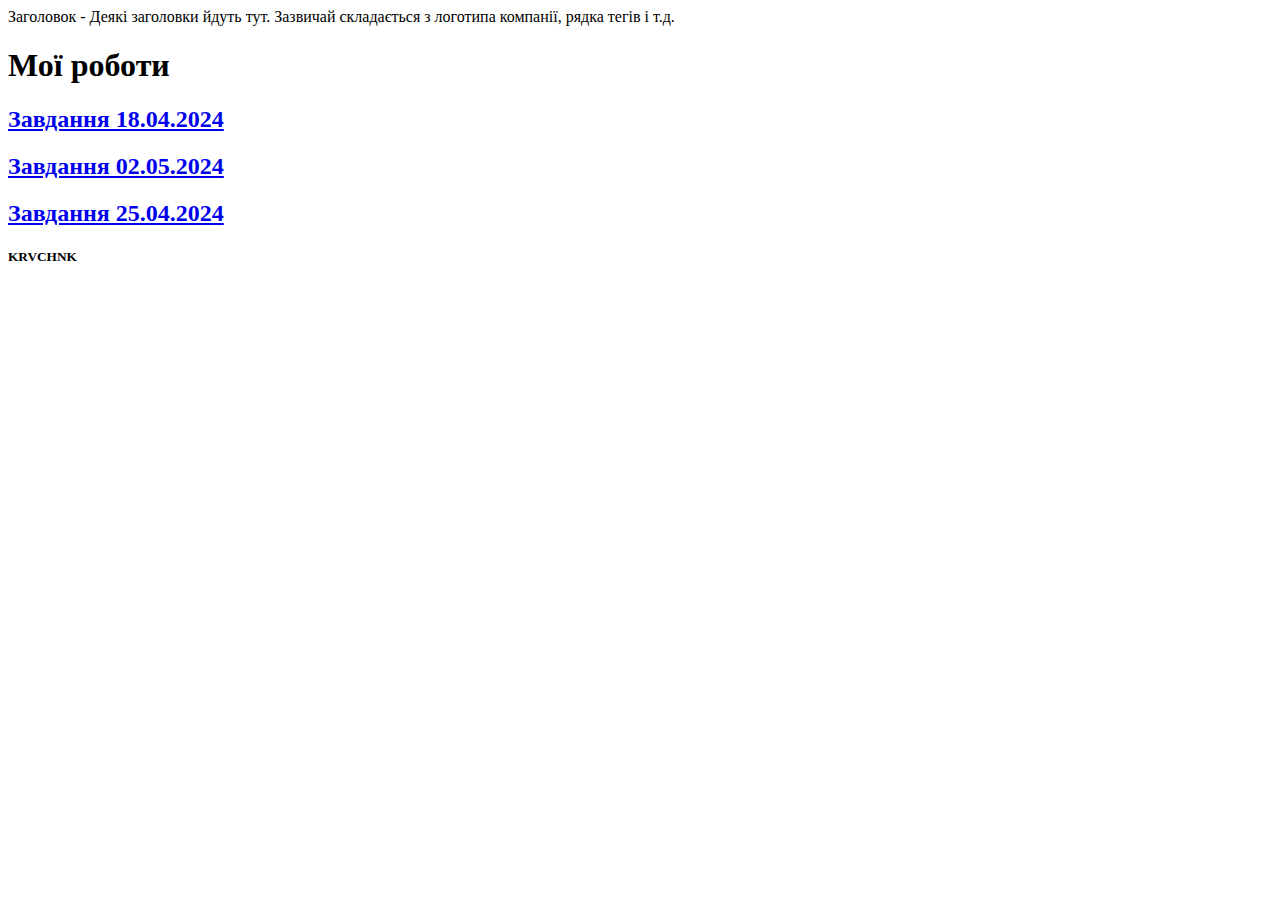
<file: index.html>
<!DOCTYPE html>
<html>
<head>
       <meta charset="utf-8">
       <title>Тема </title>
</head>
<body>
       <header>
        Заголовок - Деякі заголовки йдуть тут. Зазвичай складається з логотипа компанії, рядка тегів і т.д.
       </header>
       <h1>Мої роботи</h1>
       <section>
        <a href="zavd.18.04.html"> <h2>Завдання 18.04.2024</h2></a>
        <a href="zavd.02.05.html"> <h2>Завдання 02.05.2024</h2></a>
        <a href="zavd.25.04.html"> <h2>Завдання 25.04.2024</h2></a>
       </section>
       <footer>
        <h5>KRVCHNK</h5> 
       </footer>
</body>
</html>
</file>
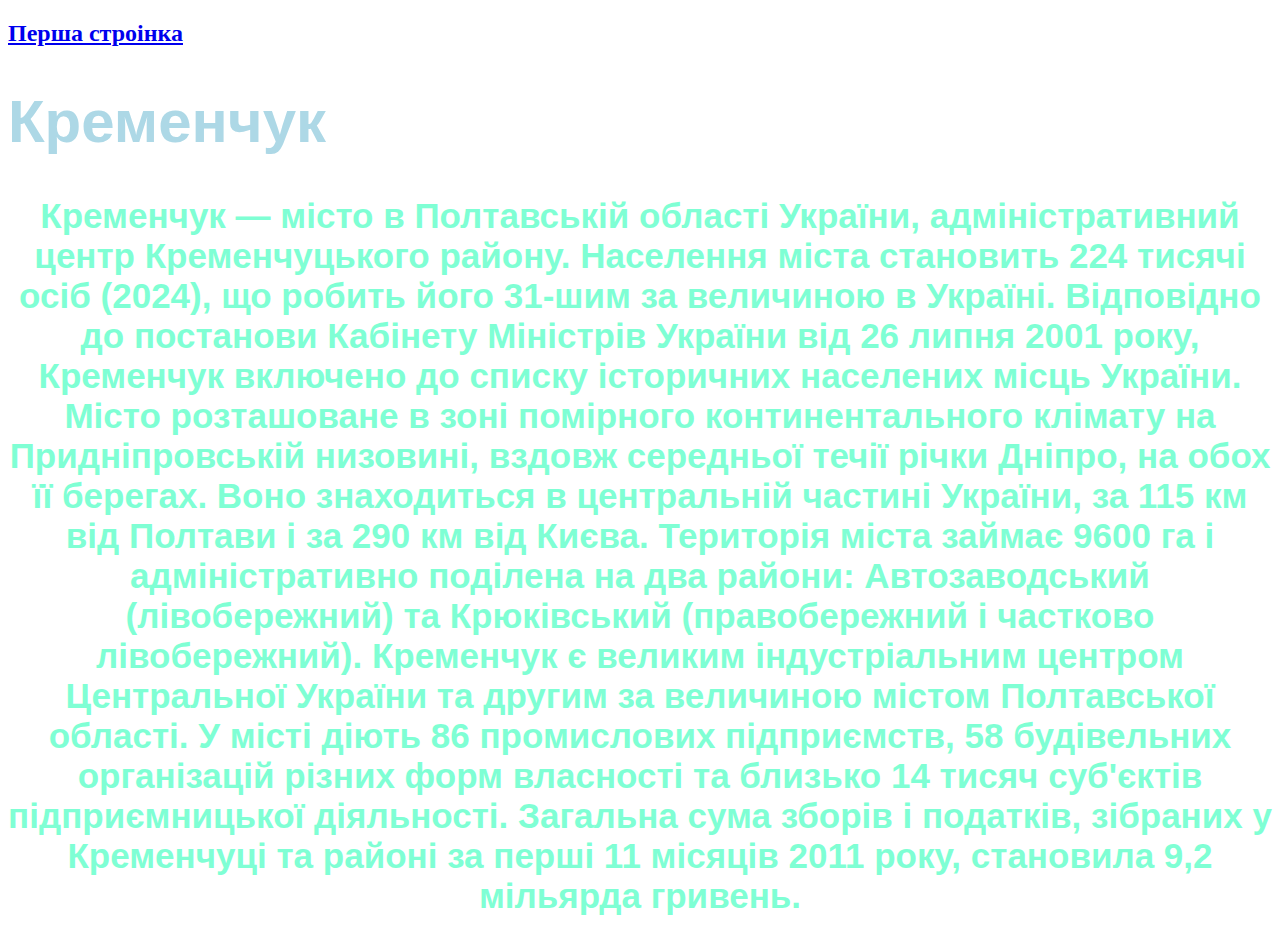
<file: zavd.02.05.html>
<!DOCTYPE html>
<html lang="en">
  <head>
    <style>
      h1 {
        font-size: 60px;
        font-family: Verdana, Geneva, Tahoma, sans-serif;
        color: lightblue;
      }
    </style>
    <meta charset="UTF-8" />
    <meta name="viewport" content="width=device-width, initial-scale=1.0" />
    <title>Кременчук на виворіт</title>
    <link rel="stylesheet" href="css.css" />
  </head>
  <body bgcolor="white">
    <h2><a href="index.html">Перша строінка</a></h2>
    <h1>Кременчук</h1>
    <h3>
      Кременчук — місто в Полтавській області України, адміністративний центр Кременчуцького району. 
      Населення міста становить 224 тисячі осіб (2024), що робить його 31-шим за величиною в Україні. 
      Відповідно до постанови Кабінету Міністрів України від 26 липня 2001 року, Кременчук включено до списку історичних населених місць України. 
      Місто розташоване в зоні помірного континентального клімату на Придніпровській низовині, вздовж середньої течії річки Дніпро, на обох її берегах. 
      Воно знаходиться в центральній частині України, за 115 км від Полтави і за 290 км від Києва. 
      Територія міста займає 9600 га і адміністративно поділена на два райони: Автозаводський (лівобережний) та Крюківський (правобережний і частково лівобережний). 
      Кременчук є великим індустріальним центром Центральної України та другим за величиною містом Полтавської області. 
      У місті діють 86 промислових підприємств, 58 будівельних організацій різних форм власності та близько 14 тисяч суб'єктів підприємницької діяльності. 
      Загальна сума зборів і податків, зібраних у Кременчуці та районі за перші 11 місяців 2011 року, становила 9,2 мільярда гривень.
    </h3>
  </body>
</html>
</file>
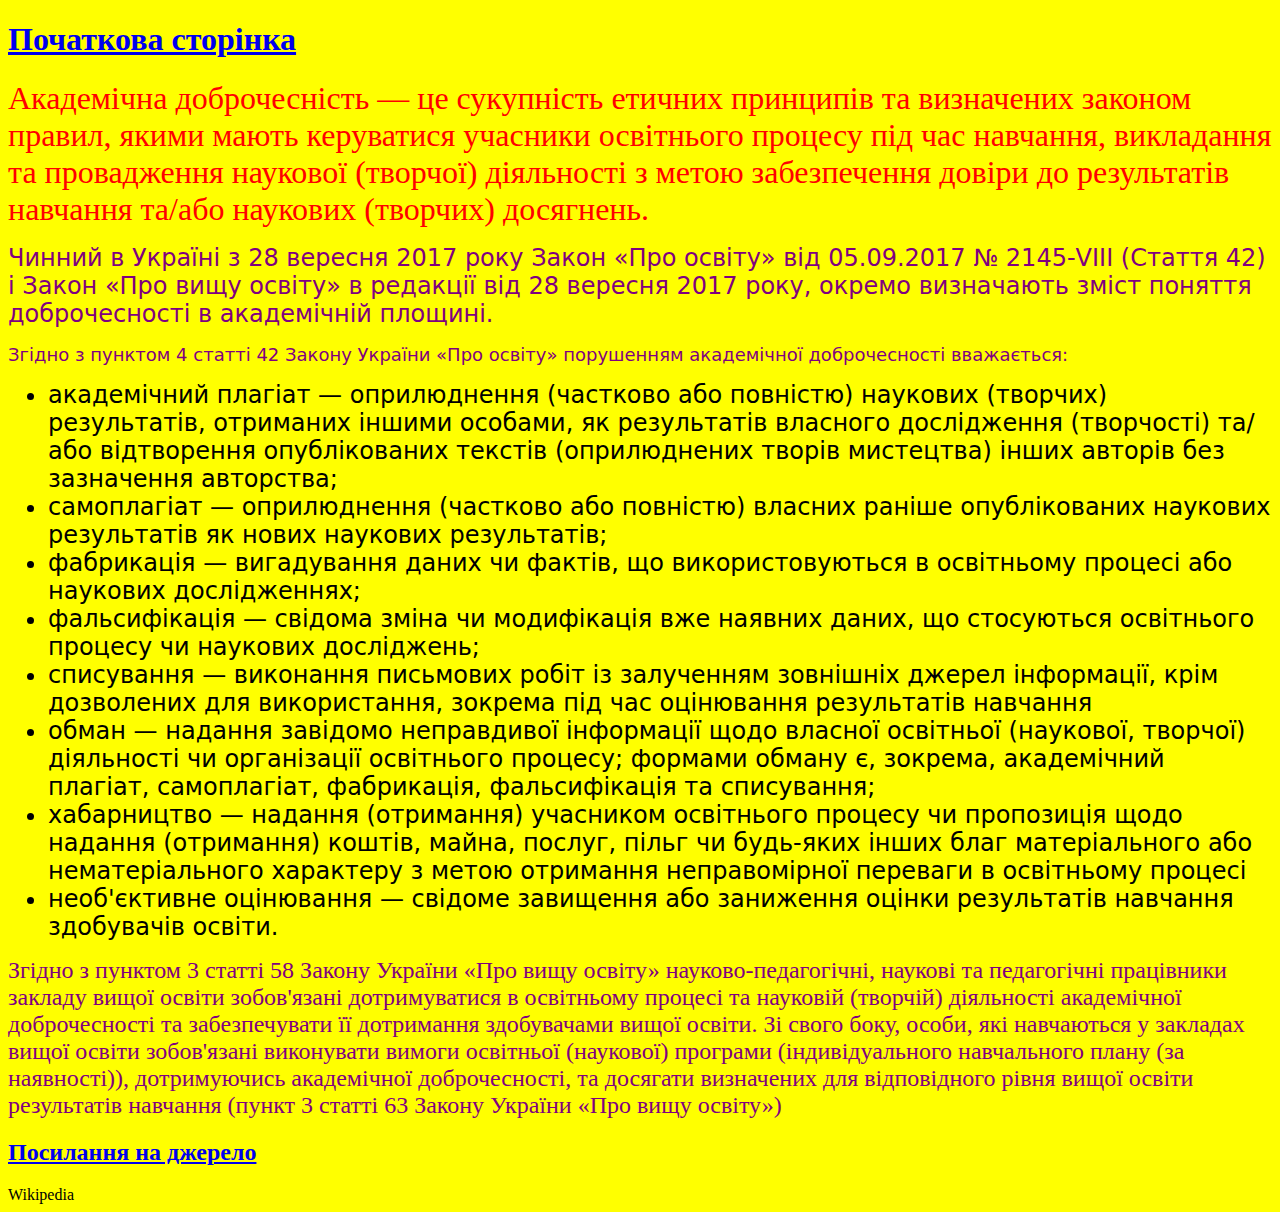
<file: zavd.25.04.html>
<!DOCTYPE html>
<html lang="en">
  <head>
    <meta charset="UTF-8" />
    <meta name="viewport" content="width=device-width, initial-scale=1.0" />
    <title>Академічна доброчесність</title>
  </head>
  <body bgcolor="yellow">
    <h1><a href="index.html">Початкова сторінка</a></h1>
    <p><font color="red" size="6" face="Sans M5">
      Академічна доброчесність — це сукупність етичних принципів та визначених
      законом правил, якими мають керуватися учасники освітнього процесу під час
      навчання, викладання та провадження наукової (творчої) діяльності з метою
      забезпечення довіри до результатів навчання та/або наукових (творчих)
      досягнень.
    </p></font>
    <p><font color="purple" size="5" face="Sans">
      Чинний в Україні з 28 вересня 2017 року Закон «Про освіту» від 05.09.2017
      № 2145-VIII (Стаття 42) і Закон «Про вищу освіту» в редакції від 28
      вересня 2017 року, окремо визначають зміст поняття доброчесності в
      академічній площині.
    </p></font>
    <p><font color="purple" size="4" face="Sans">
      Згідно з пунктом 4 статті 42 Закону України «Про освіту» порушенням
      академічної доброчесності вважається:
    </p></font>
    <ul><font color="black" face="Sans" size="5">
      <li>
        академічний плагіат — оприлюднення (частково або повністю) наукових
        (творчих) результатів, отриманих іншими особами, як результатів власного
        дослідження (творчості) та/або відтворення опублікованих текстів
        (оприлюднених творів мистецтва) інших авторів без зазначення авторства;
      </li>
      <li>
        самоплагіат — оприлюднення (частково або повністю) власних раніше
        опублікованих наукових результатів як нових наукових результатів;
      </li>
      <li>
        фабрикація — вигадування даних чи фактів, що використовуються в
        освітньому процесі або наукових дослідженнях;
      </li>
      <li>
        фальсифікація — свідома зміна чи модифікація вже наявних даних, що
        стосуються освітнього процесу чи наукових досліджень;
      </li>
      <li>
        списування — виконання письмових робіт із залученням зовнішніх джерел
        інформації, крім дозволених для використання, зокрема під час оцінювання
        результатів навчання
      </li>
      <li>
        обман — надання завідомо неправдивої інформації щодо власної освітньої
        (наукової, творчої) діяльності чи організації освітнього процесу;
        формами обману є, зокрема, академічний плагіат, самоплагіат, фабрикація,
        фальсифікація та списування;
      </li>
      <li>
        хабарництво — надання (отримання) учасником освітнього процесу чи
        пропозиція щодо надання (отримання) коштів, майна, послуг, пільг чи
        будь-яких інших благ матеріального або нематеріального характеру з метою
        отримання неправомірної переваги в освітньому процесі
      </li>
      <li>
        необ'єктивне оцінювання — свідоме завищення або заниження оцінки
        результатів навчання здобувачів освіти.
      </li>
    </ul></font>
    <p><font color="purple" size="5">
      Згідно з пунктом 3 статті 58 Закону України «Про вищу освіту»
      науково-педагогічні, наукові та педагогічні працівники закладу вищої
      освіти зобов'язані дотримуватися в освітньому процесі та науковій
      (творчій) діяльності академічної доброчесності та забезпечувати її
      дотримання здобувачами вищої освіти. Зі свого боку, особи, які навчаються
      у закладах вищої освіти зобов'язані виконувати вимоги освітньої (наукової)
      програми (індивідуального навчального плану (за наявності)), дотримуючись
      академічної доброчесності, та досягати визначених для відповідного рівня
      вищої освіти результатів навчання (пункт 3 статті 63 Закону України «Про
      вищу освіту»)
    </p></font>
    <a href="https://uk.wikipedia.org/wiki/Академічна_доброчесність#:~:text=Academic%20integrity)%20—%20це%20сукупність%20етичних,або%20наукових%20(творчих)%20досягнень."><h2>Посилання на джерело</h2></a>
  </body>
</html>

Wikipedia
</file>
<file: css.css>
h3
   {
  text-align: center;
  color: aquamarine;
  font-size: 35px;
  font-family: 'Gill Sans', 'Gill Sans MT', Calibri, 'Trebuchet MS', sans-serif;
   }
</file>
